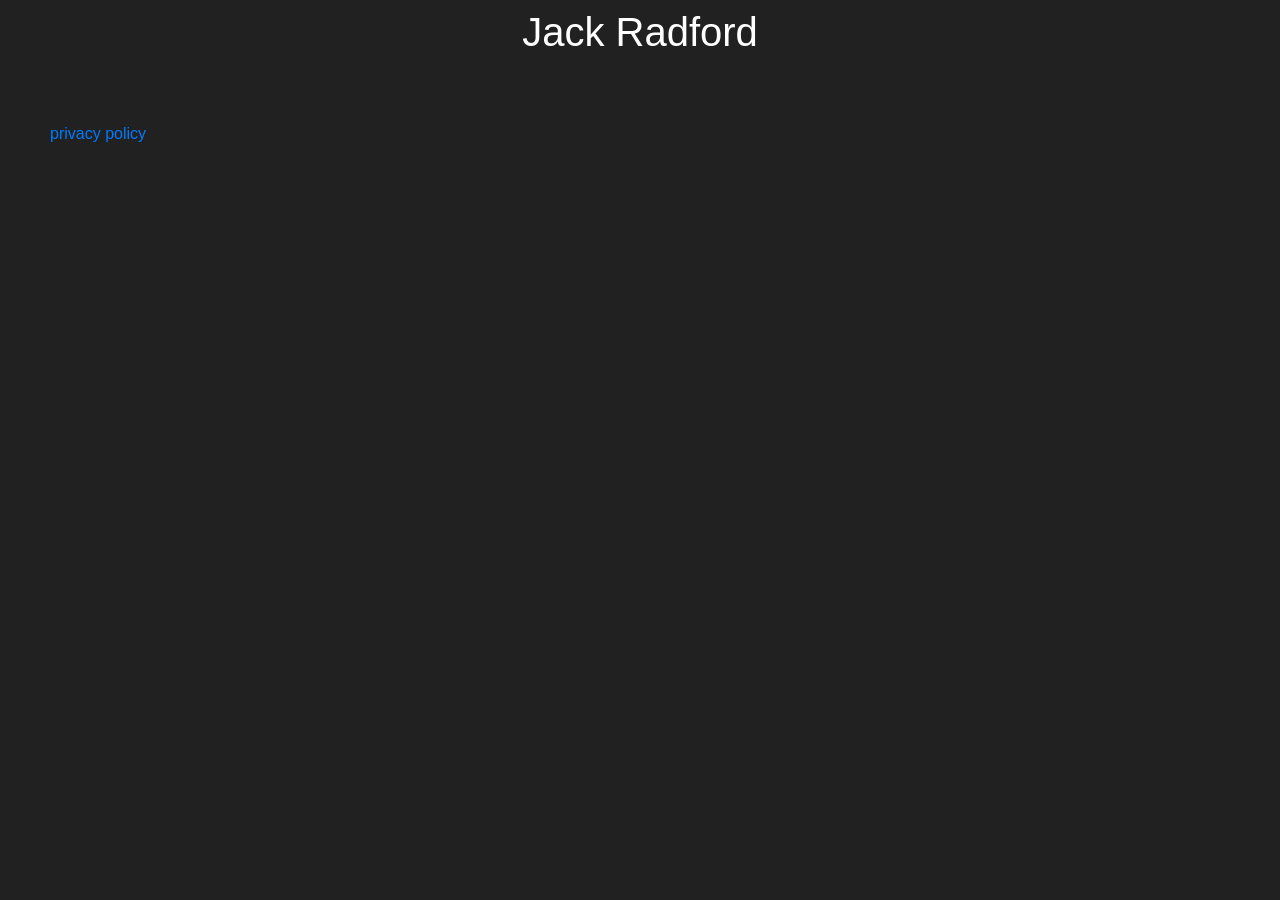
<file: snake-game.html>
<!DOCTYPE html>
<html lang="en" dir="ltr">
  <head>
    <meta charset="utf-8">
    <meta name="viewport" content="width=device-width, initial-scale=1, shrink-to-fit=no">
    <!-- Bootstrap CSS -->
    <link rel="stylesheet" href="https://stackpath.bootstrapcdn.com/bootstrap/4.5.2/css/bootstrap.min.css" integrity="sha384-JcKb8q3iqJ61gNV9KGb8thSsNjpSL0n8PARn9HuZOnIxN0hoP+VmmDGMN5t9UJ0Z" crossorigin="anonymous">
    <link rel="stylesheet" href="home.css">
    <title>Jack w Radford</title>
  </head>

  <div class="name">
    <a href="index.html" class="nameLink"><h1>Jack Radford</h1></a>
  </div>

  <body>

    <div class="menu-buttons">
      <a href="snake-game/privacy-policy.html" class="" role="button" aria-pressed="true">privacy policy</a>
    </div>

    <!-- jQuery, Popper.js, Bootstrap JS, -->
    <script src="https://code.jquery.com/jquery-3.5.1.slim.min.js" integrity="sha384-DfXdz2htPH0lsSSs5nCTpuj/zy4C+OGpamoFVy38MVBnE+IbbVYUew+OrCXaRkfj" crossorigin="anonymous"></script>
    <script src="https://cdn.jsdelivr.net/npm/popper.js@1.16.1/dist/umd/popper.min.js" integrity="sha384-9/reFTGAW83EW2RDu2S0VKaIzap3H66lZH81PoYlFhbGU+6BZp6G7niu735Sk7lN" crossorigin="anonymous"></script>
    <script src="https://stackpath.bootstrapcdn.com/bootstrap/4.5.2/js/bootstrap.min.js" integrity="sha384-B4gt1jrGC7Jh4AgTPSdUtOBvfO8shuf57BaghqFfPlYxofvL8/KUEfYiJOMMV+rV" crossorigin="anonymous"></script>
  </body>
</html>
</file>
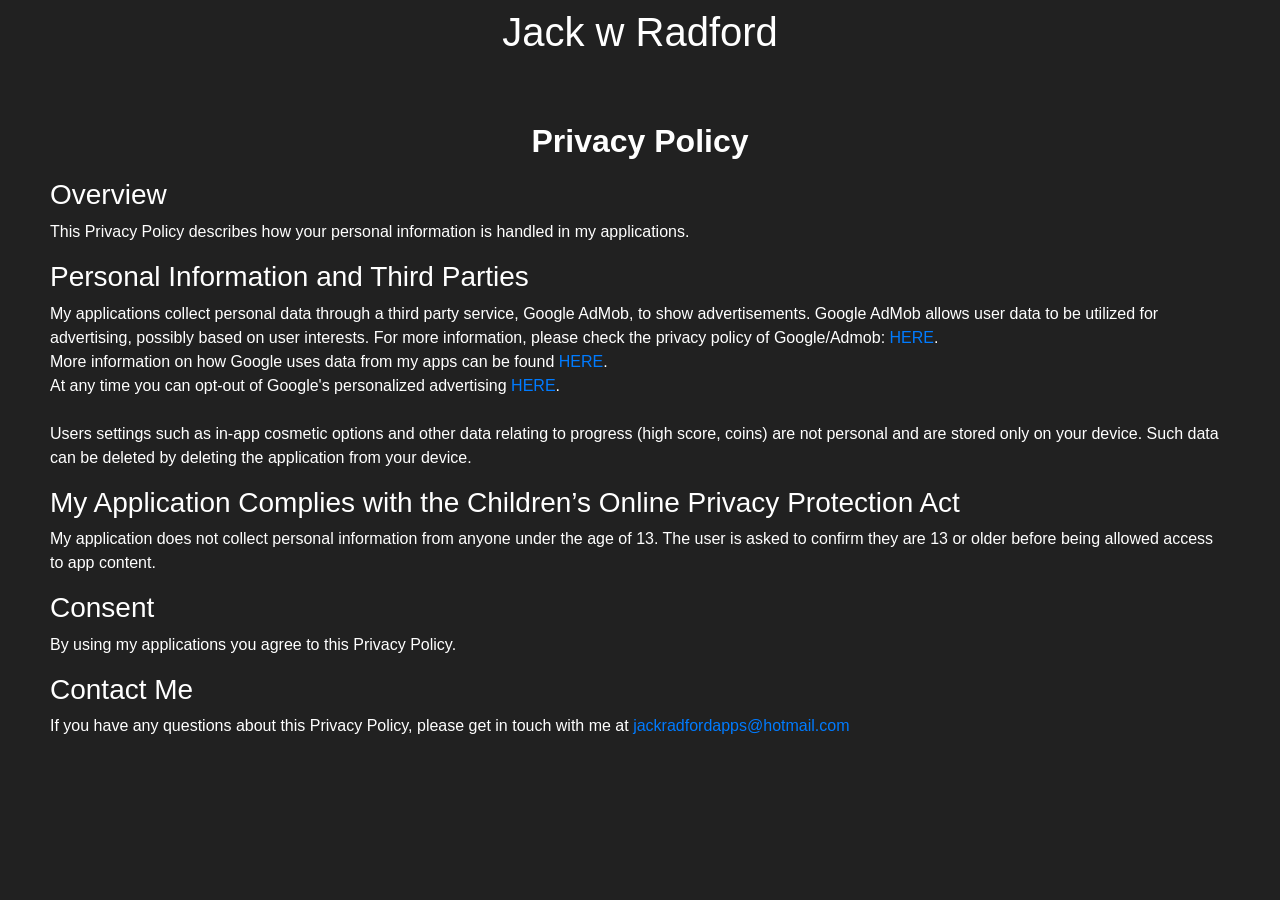
<file: snake-game/privacy-policy.html>
<!DOCTYPE html>
<html lang="en" dir="ltr">
  <head>
    <meta charset="utf-8">
    <meta name="viewport" content="width=device-width, initial-scale=1, shrink-to-fit=no">
    <!-- Bootstrap CSS -->
    <link rel="stylesheet" href="https://stackpath.bootstrapcdn.com/bootstrap/4.5.2/css/bootstrap.min.css" integrity="sha384-JcKb8q3iqJ61gNV9KGb8thSsNjpSL0n8PARn9HuZOnIxN0hoP+VmmDGMN5t9UJ0Z" crossorigin="anonymous">
    <link rel="stylesheet" href="../home.css">
    <link rel="stylesheet" href="privacy-policy.css">
    <title>Jack w Radford</title>
  </head>

  <div class="name">
    <a href="../index.html" class="nameLink"><h1>Jack w Radford</h1></a>
  </div>

  <body>
    <div class="main-content">
      <h2 id="ppTitle">Privacy Policy</h2>
      <h3 class="subTitle">Overview</h3>
      <p>This Privacy Policy describes how your personal information is handled in my applications.</p>
      <h3 class="subTitle">Personal Information and Third Parties</h3>
      <p>My applications collect personal data through a third party service, Google AdMob, to show advertisements. Google AdMob allows user data to be utilized for advertising, possibly based on user interests. For more information, please check the privacy policy of Google/Admob: <a href="https://policies.google.com/privacy">HERE</a>.<Br>
        More information on how Google uses data from my apps can be found <a href="https://policies.google.com/technologies/partner-sites">HERE</a>.<br>
        At any time you can opt-out of Google's personalized advertising <a href="https://adssettings.google.com/u/0/authenticated">HERE</a>.
        <br><br>

        Users settings such as in-app cosmetic options and other data relating to progress (high score, coins) are not personal and are stored only on your device. Such data can be deleted by deleting the application from your device.</p>
      <h3 class="subTitle">My Application Complies with the Children’s Online Privacy Protection Act</h3>
      <p>My application does not collect personal information from anyone under the age of 13. The user is asked to confirm they are 13 or older before being allowed access to app content.</p>
      <h3 class="subTitle">Consent</h3>
      <p>By using my applications you agree to this Privacy Policy.</p>
      <h3 class="subTitle">Contact Me</h3>
      <p>If you have any questions about this Privacy Policy, please get in touch with me at <a href="mailto:jackradfordapps@hotmail.com">jackradfordapps@hotmail.com</a></p>
    </div>



    <!-- jQuery, Popper.js, Bootstrap JS, -->
    <script src="https://code.jquery.com/jquery-3.5.1.slim.min.js" integrity="sha384-DfXdz2htPH0lsSSs5nCTpuj/zy4C+OGpamoFVy38MVBnE+IbbVYUew+OrCXaRkfj" crossorigin="anonymous"></script>
    <script src="https://cdn.jsdelivr.net/npm/popper.js@1.16.1/dist/umd/popper.min.js" integrity="sha384-9/reFTGAW83EW2RDu2S0VKaIzap3H66lZH81PoYlFhbGU+6BZp6G7niu735Sk7lN" crossorigin="anonymous"></script>
    <script src="https://stackpath.bootstrapcdn.com/bootstrap/4.5.2/js/bootstrap.min.js" integrity="sha384-B4gt1jrGC7Jh4AgTPSdUtOBvfO8shuf57BaghqFfPlYxofvL8/KUEfYiJOMMV+rV" crossorigin="anonymous"></script>
  </body>
</html>
</file>
<file: home.css>
body{
  background-color: rgb(33, 33, 33);
  text-align: left;
  color: white;
}
.name{
  padding: 8px 16px 8px 16px;
  text-align: center;
  font-weight: bold;
  color: white;
}
.nameLink, .nameLink:visited, .nameLink:hover, .nameLink:active{
  color: white;
  text-decoration: none;
}
.btn{
  font-size: 20px !important;
  color: black !important;
  background-color: white !important
}
.menu-buttons{
  padding: 50px;
}
/*center horiz and vert*/
.center {
  padding: 70px 0;
  text-align: center;
}
#construction{
  color: white;
  font-weight: bold;
}
.header{
  background-color: rgb(37, 37, 37);
  /* box-shadow: 0px 4px 32px rgb(37, 37, 37); */
}
.content{

  color: white;
  padding: 16px;
}
.sticky{
  position: fixed;
  top: 0;
  width: 100%;
}
.sticky + .content{
  padding-top: 102px;
}
</file>
<file: snake-game/privacy-policy.css>
.main-content{
  color: white;
  padding: 50px;
  text-align: left;
}
#ppTitle{
  padding-bottom: 10px;
  text-align: center;
  font-weight: bold;
}
</file>
